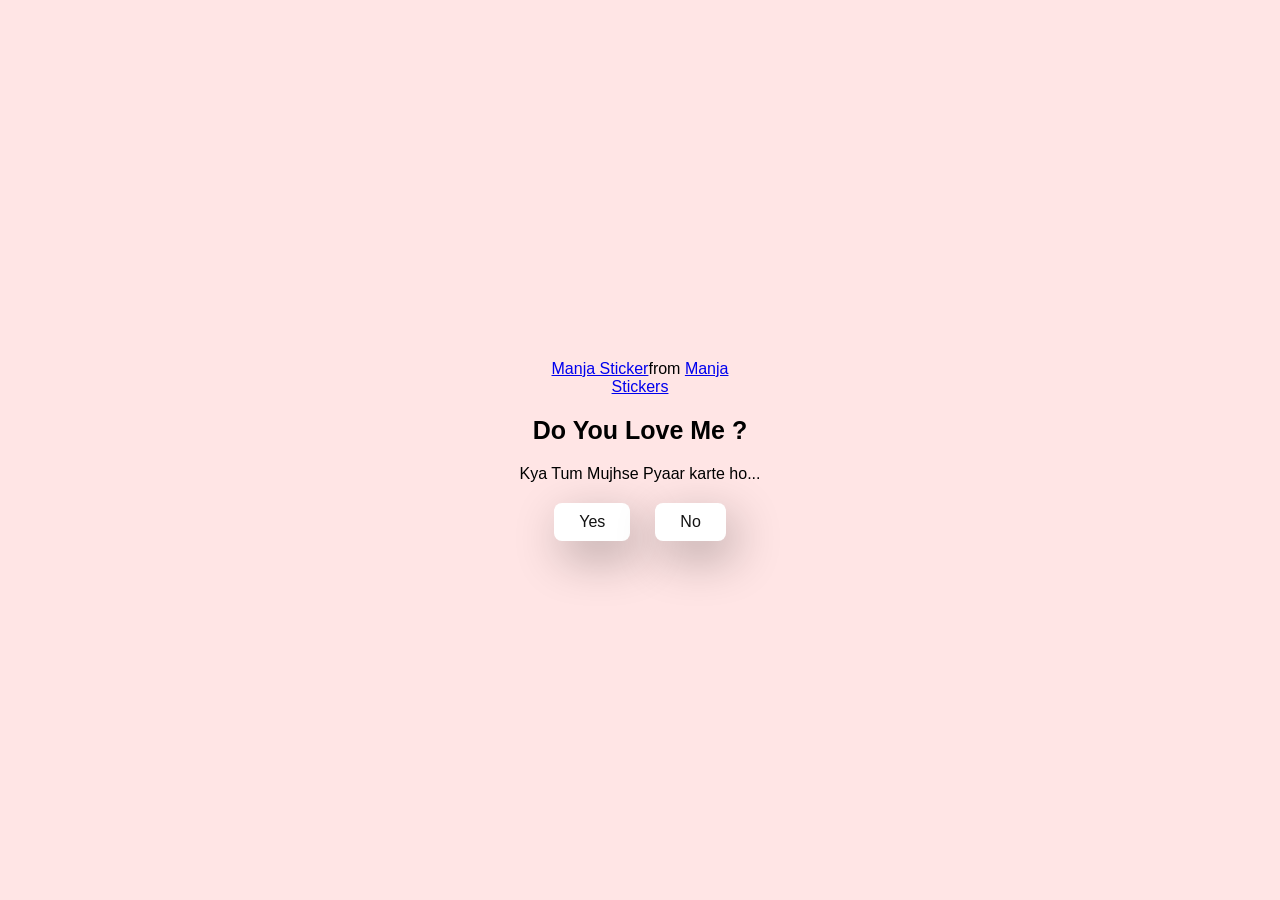
<file: index.html>
<!DOCTYPE html>
<html lang="en">
<head>
    <meta charset="UTF-8">
    <meta name="viewport" content="width=device-width, initial-scale=1.0">
    <title>Do you love me</title>
    <link rel="stylesheet" href="style.css">
</head>
<body>
    <div class="container">
        <div 
            class="tenor-gif-embed" 
            data-postid="22885016" 
            data-share-method="host" 
            data-aspect-ratio="1.04918" 
            data-width="100%">
            
            <a href="https://tenor.com/view/manja-gif-22885016">Manja Sticker</a>from 
            
            <a href="https://tenor.com/search/manja-stickers">Manja Stickers</a>
        </div> 
        
        <script type="text/javascript" async src="https://tenor.com/embed.js"></script>

        <h1>Do You Love Me ?</h1>
        <p>Kya Tum Mujhse Pyaar karte ho...</p>

        <div class="btn">
            <a href="yes.html">Yes</a>
            <a href="no1.html">No</a>
        </div>
    </div>
</body>
</html>
</file>
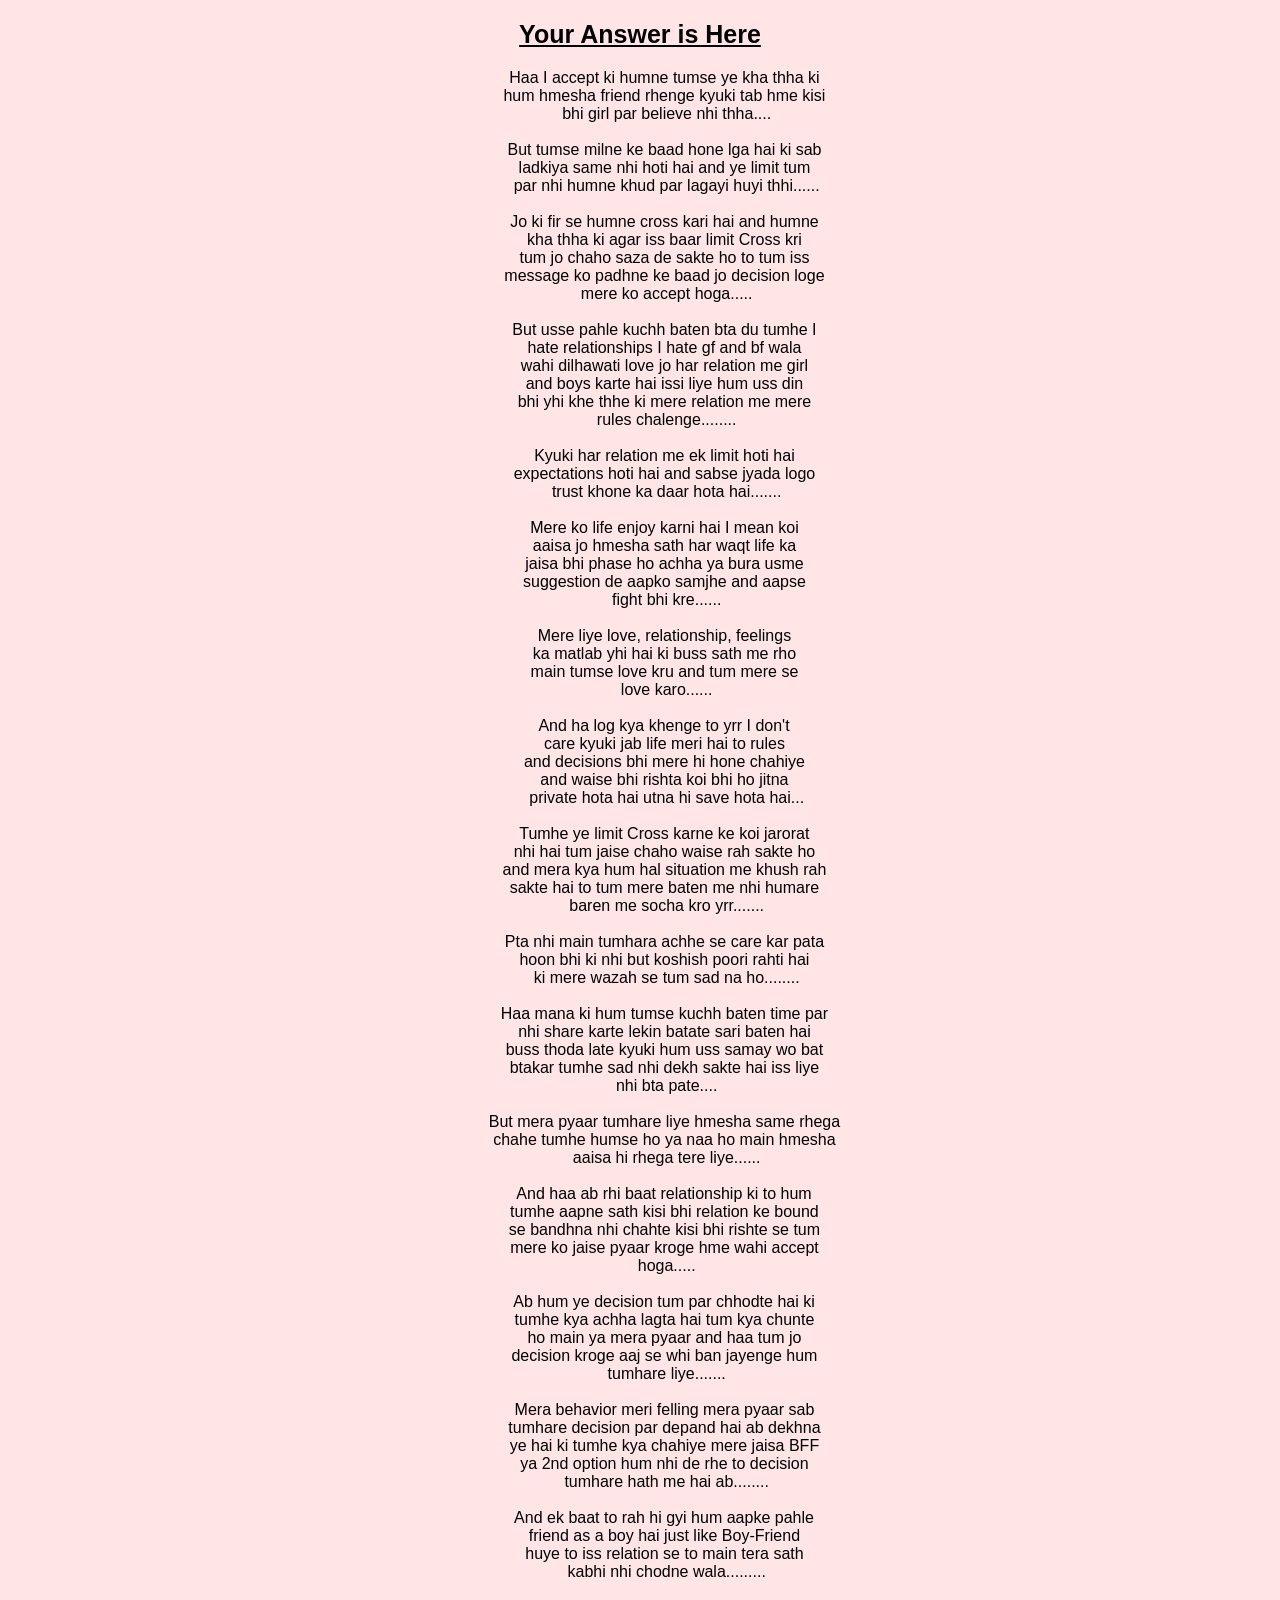
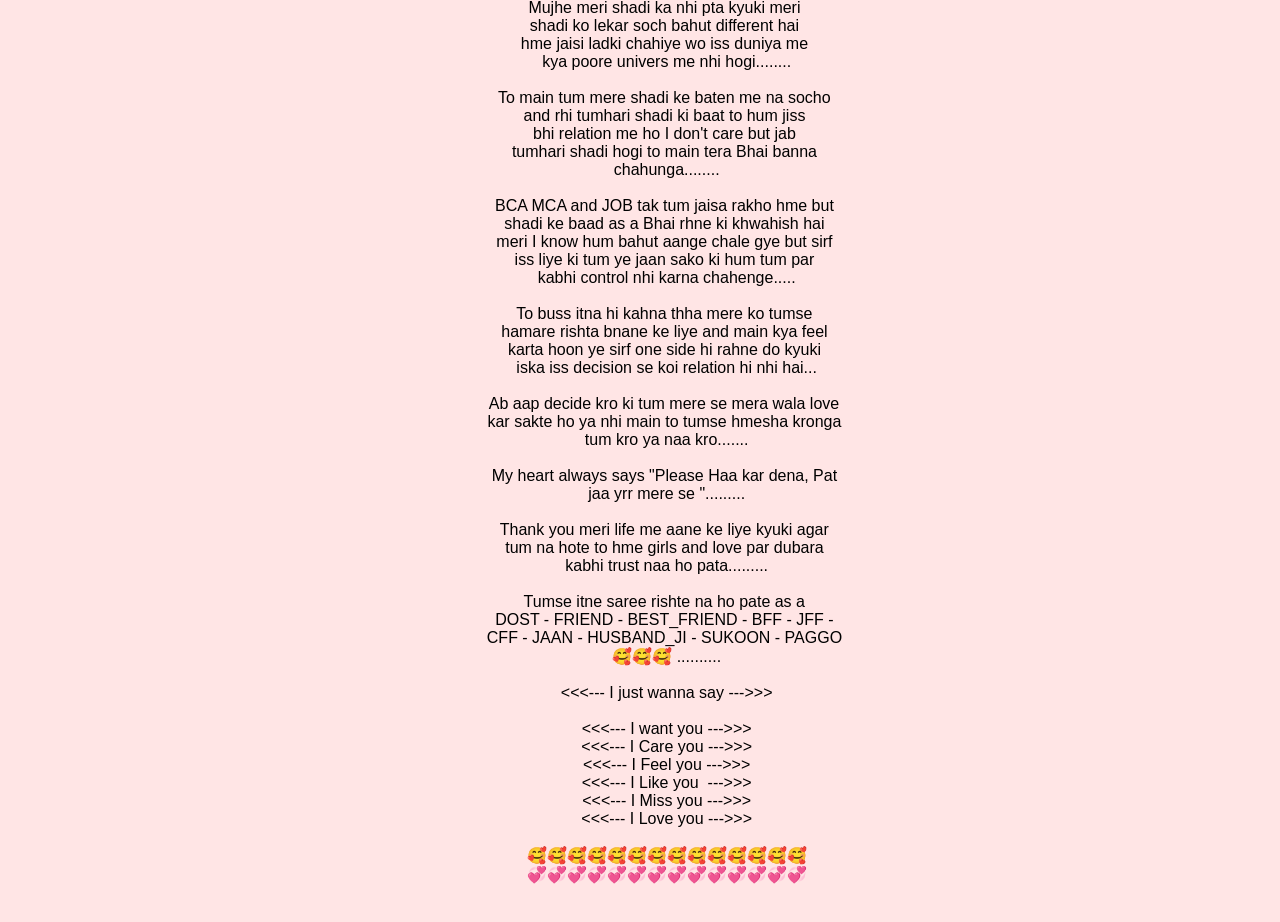
<file: answer_file.html>
<!DOCTYPE html>
<html lang="en">
<head>
    <meta charset="UTF-8">
    <meta name="viewport" content="width=device-width, initial-scale=1.0">
    <title>Do you love me</title>
    <link rel="stylesheet" href="style.css">
</head>
<body>
    <div class="container">
        <h1 style="text-align:right;"><u>Your Answer is Here</u> </h1>
        <pre>
            Haa I accept ki humne tumse ye kha thha ki 
            hum hmesha friend rhenge kyuki tab hme kisi 
            bhi girl par believe nhi thha....

            But tumse milne ke baad hone lga hai ki sab 
            ladkiya same nhi hoti hai and ye limit tum 
            par nhi humne khud par lagayi huyi thhi......

            Jo ki fir se humne cross kari hai and humne 
            kha thha ki agar iss baar limit Cross kri 
            tum jo chaho saza de sakte ho to tum iss 
            message ko padhne ke baad jo decision loge 
            mere ko accept hoga.....

            But usse pahle kuchh baten bta du tumhe I 
            hate relationships I hate gf and bf wala 
            wahi dilhawati love jo har relation me girl 
            and boys karte hai issi liye hum uss din 
            bhi yhi khe thhe ki mere relation me mere 
            rules chalenge........

            Kyuki har relation me ek limit hoti hai 
            expectations hoti hai and sabse jyada logo 
            trust khone ka daar hota hai.......

            Mere ko life enjoy karni hai I mean koi 
            aaisa jo hmesha sath har waqt life ka 
            jaisa bhi phase ho achha ya bura usme 
            suggestion de aapko samjhe and aapse 
            fight bhi kre......

            Mere liye love, relationship, feelings 
            ka matlab yhi hai ki buss sath me rho 
            main tumse love kru and tum mere se 
            love karo......

            And ha log kya khenge to yrr I don't 
            care kyuki jab life meri hai to rules 
            and decisions bhi mere hi hone chahiye 
            and waise bhi rishta koi bhi ho jitna 
            private hota hai utna hi save hota hai...

            Tumhe ye limit Cross karne ke koi jarorat 
            nhi hai tum jaise chaho waise rah sakte ho 
            and mera kya hum hal situation me khush rah 
            sakte hai to tum mere baten me nhi humare 
            baren me socha kro yrr.......

            Pta nhi main tumhara achhe se care kar pata 
            hoon bhi ki nhi but koshish poori rahti hai 
            ki mere wazah se tum sad na ho........

            Haa mana ki hum tumse kuchh baten time par 
            nhi share karte lekin batate sari baten hai 
            buss thoda late kyuki hum uss samay wo bat 
            btakar tumhe sad nhi dekh sakte hai iss liye 
            nhi bta pate....

            But mera pyaar tumhare liye hmesha same rhega 
            chahe tumhe humse ho ya naa ho main hmesha 
            aaisa hi rhega tere liye......

            And haa ab rhi baat relationship ki to hum 
            tumhe aapne sath kisi bhi relation ke bound 
            se bandhna nhi chahte kisi bhi rishte se tum 
            mere ko jaise pyaar kroge hme wahi accept 
            hoga.....

            Ab hum ye decision tum par chhodte hai ki 
            tumhe kya achha lagta hai tum kya chunte 
            ho main ya mera pyaar and haa tum jo 
            decision kroge aaj se whi ban jayenge hum 
            tumhare liye.......

            Mera behavior meri felling mera pyaar sab 
            tumhare decision par depand hai ab dekhna 
            ye hai ki tumhe kya chahiye mere jaisa BFF 
            ya 2nd option hum nhi de rhe to decision 
            tumhare hath me hai ab........

            And ek baat to rah hi gyi hum aapke pahle 
            friend as a boy hai just like Boy-Friend 
            huye to iss relation se to main tera sath 
            kabhi nhi chodne wala.........

            Mujhe meri shadi ka nhi pta kyuki meri 
            shadi ko lekar soch bahut different hai 
            hme jaisi ladki chahiye wo iss duniya me 
            kya poore univers me nhi hogi........

            To main tum mere shadi ke baten me na socho 
            and rhi tumhari shadi ki baat to hum jiss 
            bhi relation me ho I don't care but jab 
            tumhari shadi hogi to main tera Bhai banna 
            chahunga........

            BCA MCA and JOB tak tum jaisa rakho hme but 
            shadi ke baad as a Bhai rhne ki khwahish hai 
            meri I know hum bahut aange chale gye but sirf 
            iss liye ki tum ye jaan sako ki hum tum par 
            kabhi control nhi karna chahenge.....

            To buss itna hi kahna thha mere ko tumse 
            hamare rishta bnane ke liye and main kya feel 
            karta hoon ye sirf one side hi rahne do kyuki 
            iska iss decision se koi relation hi nhi hai...

            Ab aap decide kro ki tum mere se mera wala love 
            kar sakte ho ya nhi main to tumse hmesha kronga 
            tum kro ya naa kro.......

            My heart always says "Please Haa kar dena, Pat 
            jaa yrr mere se ".........

            Thank you meri life me aane ke liye kyuki agar 
            tum na hote to hme girls and love par dubara 
            kabhi trust naa ho pata.........

            Tumse itne saree rishte na ho pate as a 
            DOST - FRIEND - BEST_FRIEND - BFF - JFF - 
            CFF - JAAN - HUSBAND_JI - SUKOON - PAGGO 
            🥰🥰🥰 ..........

            <<<--- I just wanna say --->>>

            <<<--- I want you --->>>
            <<<--- I Care you --->>>
            <<<--- I Feel you --->>>
            <<<--- I Like you  --->>>
            <<<--- I Miss you --->>>
            <<<--- I Love you --->>>

            🥰🥰🥰🥰🥰🥰🥰🥰🥰🥰🥰🥰🥰🥰
            💞💞💞💞💞💞💞💞💞💞💞💞💞💞
        </pre>
    </div>
</body>
</html>
</file>
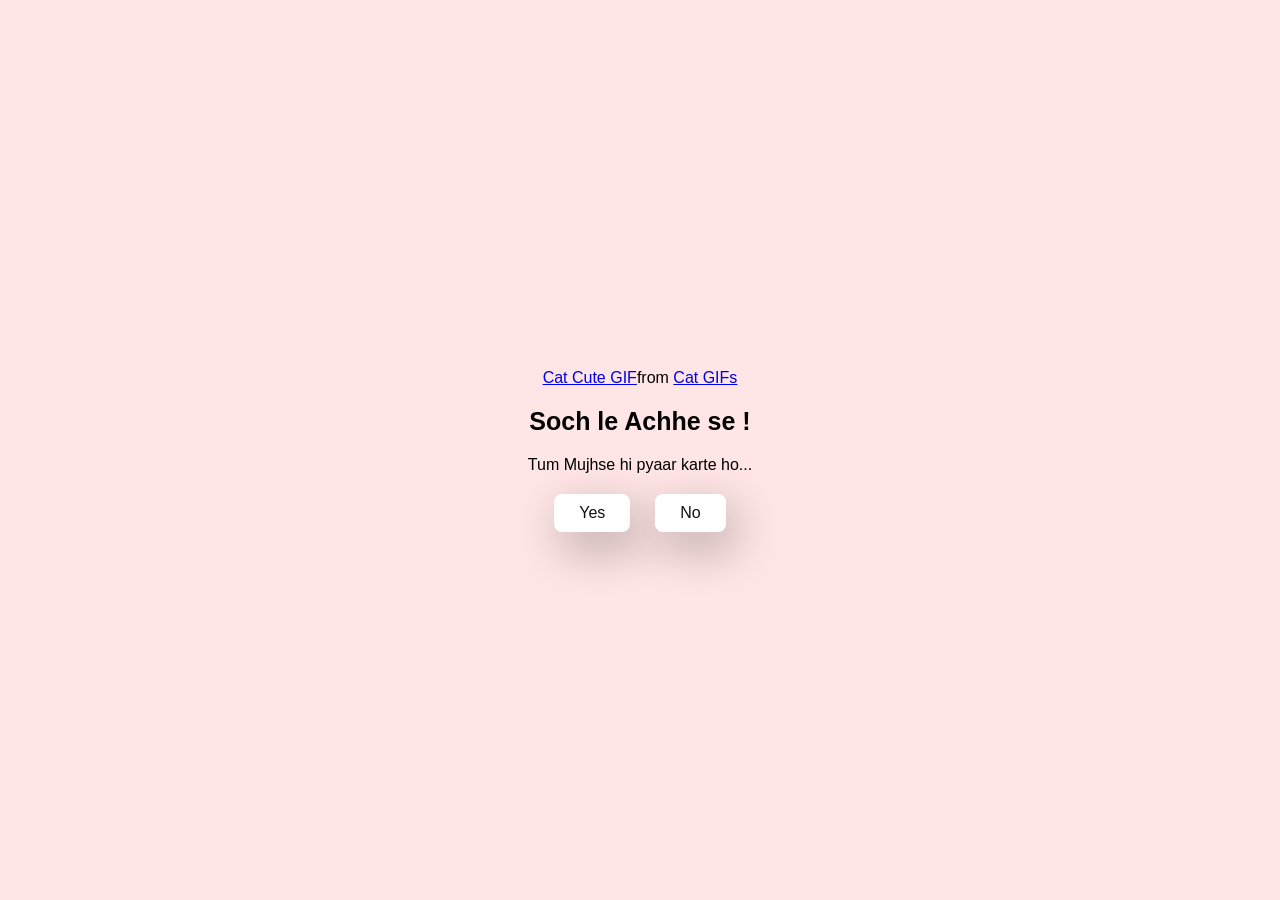
<file: no1.html>
<!DOCTYPE html>
<html lang="en">
<head>
    <meta charset="UTF-8">
    <meta name="viewport" content="width=device-width, initial-scale=1.0">
    <title>Do you love me</title>
    <link rel="stylesheet" href="style.css">
</head>
<body>
    <div class="container">
        <div 
        class="tenor-gif-embed" data-postid="16322561" data-share-method="host" data-aspect-ratio="1.09215" data-width="100%">
        
        <a href="https://tenor.com/view/cat-cute-peach-cat-happy-tail-wagging-gif-16322561">Cat Cute GIF</a>from 
        
        <a href="https://tenor.com/search/cat-gifs">Cat GIFs</a></div> 
        
        <script type="text/javascript" async src="https://tenor.com/embed.js"></script>

        <h1>Soch le Achhe se !</h1>
        <p>Tum Mujhse hi pyaar karte ho...</p>

        <div class="btn">
            <a href="yes.html">Yes</a>
            <a href="no2.html">No</a>
        </div>
    </div>
</body>
</html>
</file>
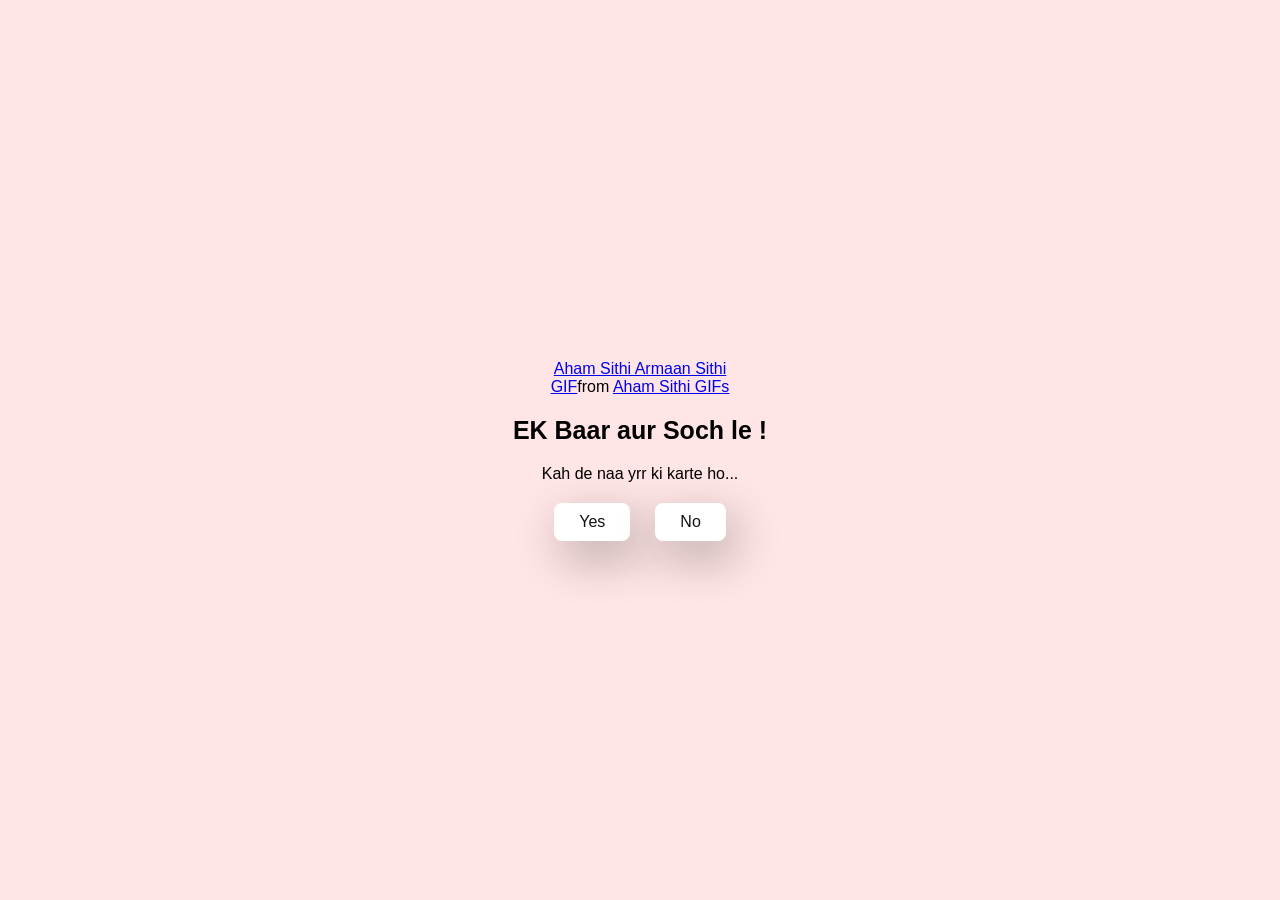
<file: no2.html>
<!DOCTYPE html>
<html lang="en">
<head>
    <meta charset="UTF-8">
    <meta name="viewport" content="width=device-width, initial-scale=1.0">
    <title>Do you love me</title>
    <link rel="stylesheet" href="style.css">
</head>
<body>
    <div class="container">
        <div 
            class="tenor-gif-embed" 
            data-postid="22776238" 
            data-share-method="host" 
            data-aspect-ratio="1.41593" 
            data-width="100%">
            
            <a href="https://tenor.com/view/aham-sithi-armaan-sithi-peace-sithi-gif-22776238">Aham Sithi Armaan Sithi GIF</a>from 
            
            <a href="https://tenor.com/search/aham+sithi-gifs">Aham Sithi GIFs</a></div> 
            
            <script type="text/javascript" async src="https://tenor.com/embed.js"></script>

        <h1>EK Baar aur Soch le !</h1>
        <p>Kah de naa yrr ki karte ho...</p>

        <div class="btn">
            <a href="yes.html">Yes</a>
            <a href="no3.html">No</a>
        </div>
    </div>
</body>
</html>
</file>
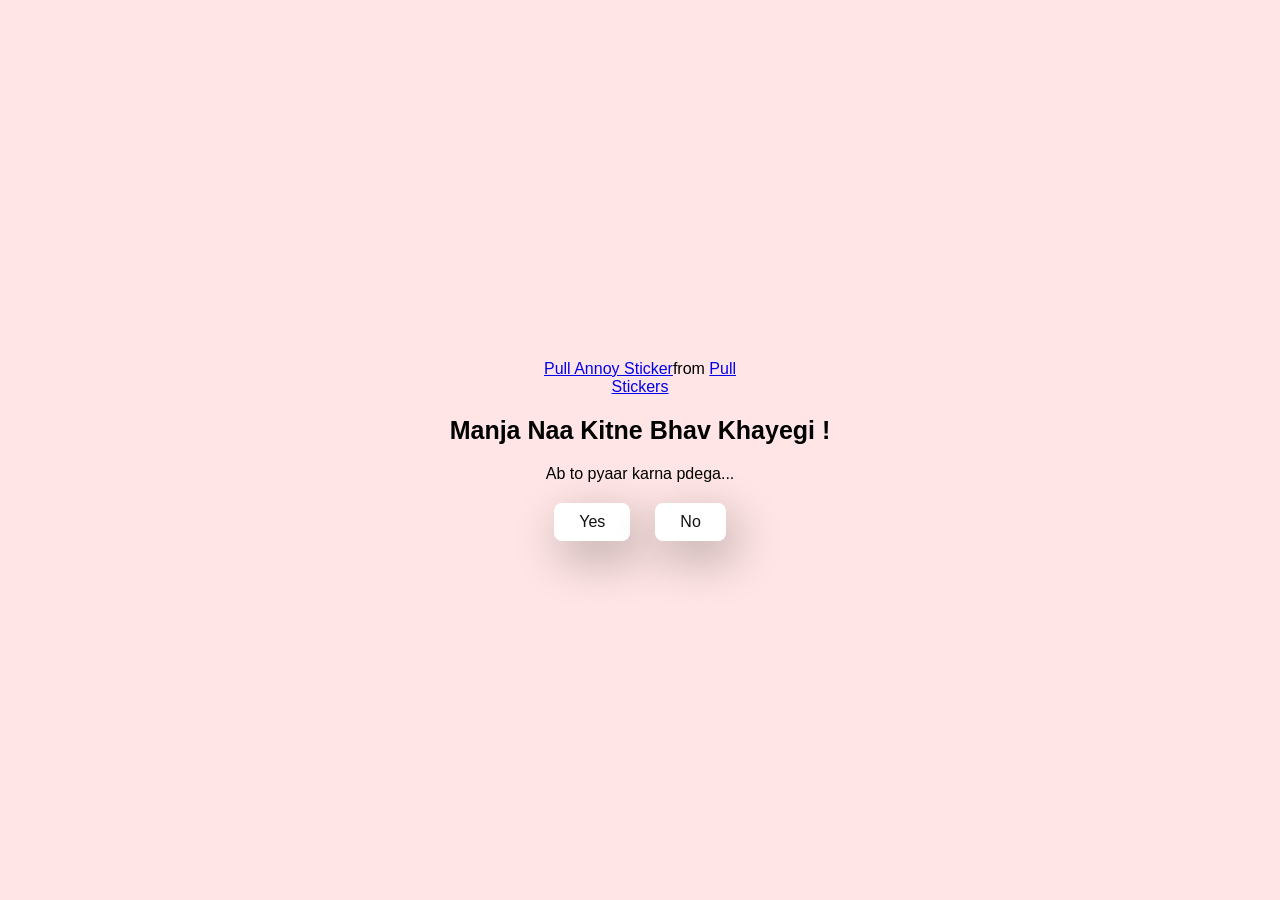
<file: no3.html>
<!DOCTYPE html>
<html lang="en">
<head>
    <meta charset="UTF-8">
    <meta name="viewport" content="width=device-width, initial-scale=1.0">
    <title>Do you love me</title>
    <link rel="stylesheet" href="style.css">
</head>
<body>
    <div class="container">
        <div 
        class="tenor-gif-embed" data-postid="15594188" data-share-method="host" data-aspect-ratio="1.23552" data-width="100%">
        
        <a href="https://tenor.com/view/pull-annoy-pinch-couple-upset-gif-15594188">Pull Annoy Sticker</a>from 
        
        <a href="https://tenor.com/search/pull-stickers">Pull Stickers</a></div> 
        
        <script type="text/javascript" async src="https://tenor.com/embed.js"></script>

        <h1>Manja Naa Kitne Bhav Khayegi !</h1>
        <p>Ab to pyaar karna pdega...</p>

        <div class="btn">
            <a href="yes.html">Yes</a>
            <a href="#" id="move-random">No</a>
        </div>
    </div>

    <script src="script.js"></script>
</body>
</html>
</file>
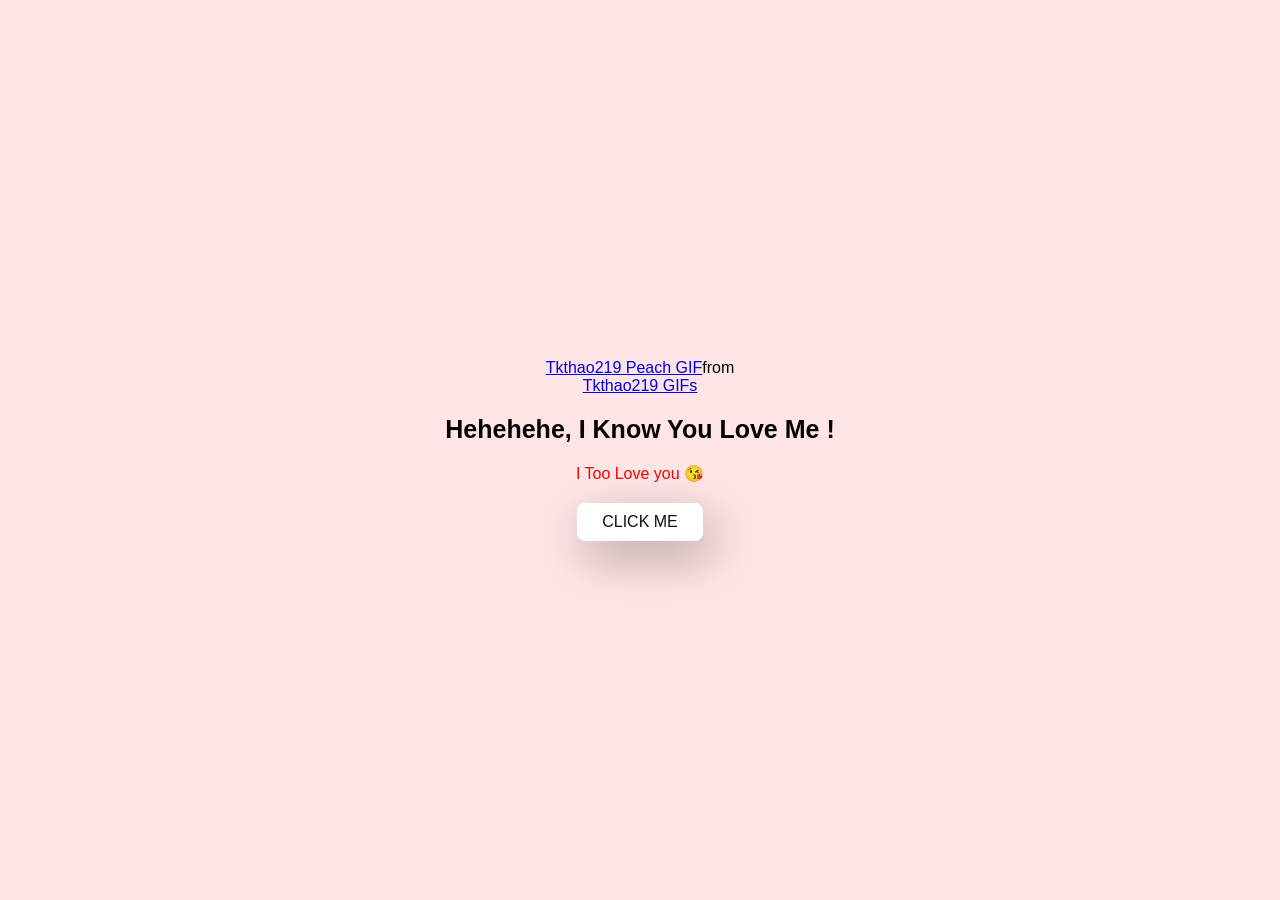
<file: yes.html>
<!DOCTYPE html>
<html lang="en">
<head>
    <meta charset="UTF-8">
    <meta name="viewport" content="width=device-width, initial-scale=1.0">
    <title>Do you love me</title>
    <link rel="stylesheet" href="style.css">
</head>
<body>
    <div class="container">
        <div 
            class="tenor-gif-embed" data-postid="10157402566535348496" data-share-method="host" 
            data-aspect-ratio="1.0122" 
            data-width="100%">
            
            <a href="https://tenor.com/view/tkthao219-peach-and-goma-gif-10157402566535348496">Tkthao219 Peach GIF</a>from 
            
            <a href="https://tenor.com/search/tkthao219-gifs">Tkthao219 GIFs</a>
        </div> 
        
        <script type="text/javascript" async src="https://tenor.com/embed.js"></script>

        <h1>Hehehehe, I Know You Love Me !</h1>
        <p style="color: red; font-family: Impact, Haettenschweiler, 'Arial Narrow Bold', sans-serif;">I Too Love you &#x1F618</p>

        <div class="btn">
            <a href="index.html">CLICK ME</a>
        </div>
        </div>
    </div>
</body>
</html>
</file>
<file: style.css>
* {
    margin: 0;
    padding: 0;
    box-sizing: border-box;
    font-family: sans-serif;
}

body {
    width: 100%;
    min-height: 100vh;
    display: flex;
    justify-content: center;
    align-items: center;
    background-color: #ffe5e5;
}

h1 {
    font-size: 25px;
}

.container {
    display: flex;
    flex-direction: column;
    text-align: center;
    align-items: center;
    gap: 20px;
    max-width: 500px;
    margin: 20px;
}

.container .tenor-gif-embed {
    max-width: 200px;
}

.container .btn {
    display: flex;
    gap: 25px;
}

.btn a {
    text-decoration: none;
    color: #111;
    background: #fff;
    padding: 10px 25px;
    border-radius: 8px;
    border-color:black;
    box-shadow: 0.5rem 1rem 3rem hsl(0, 0%, 0%, 0.3);
}
</file>
